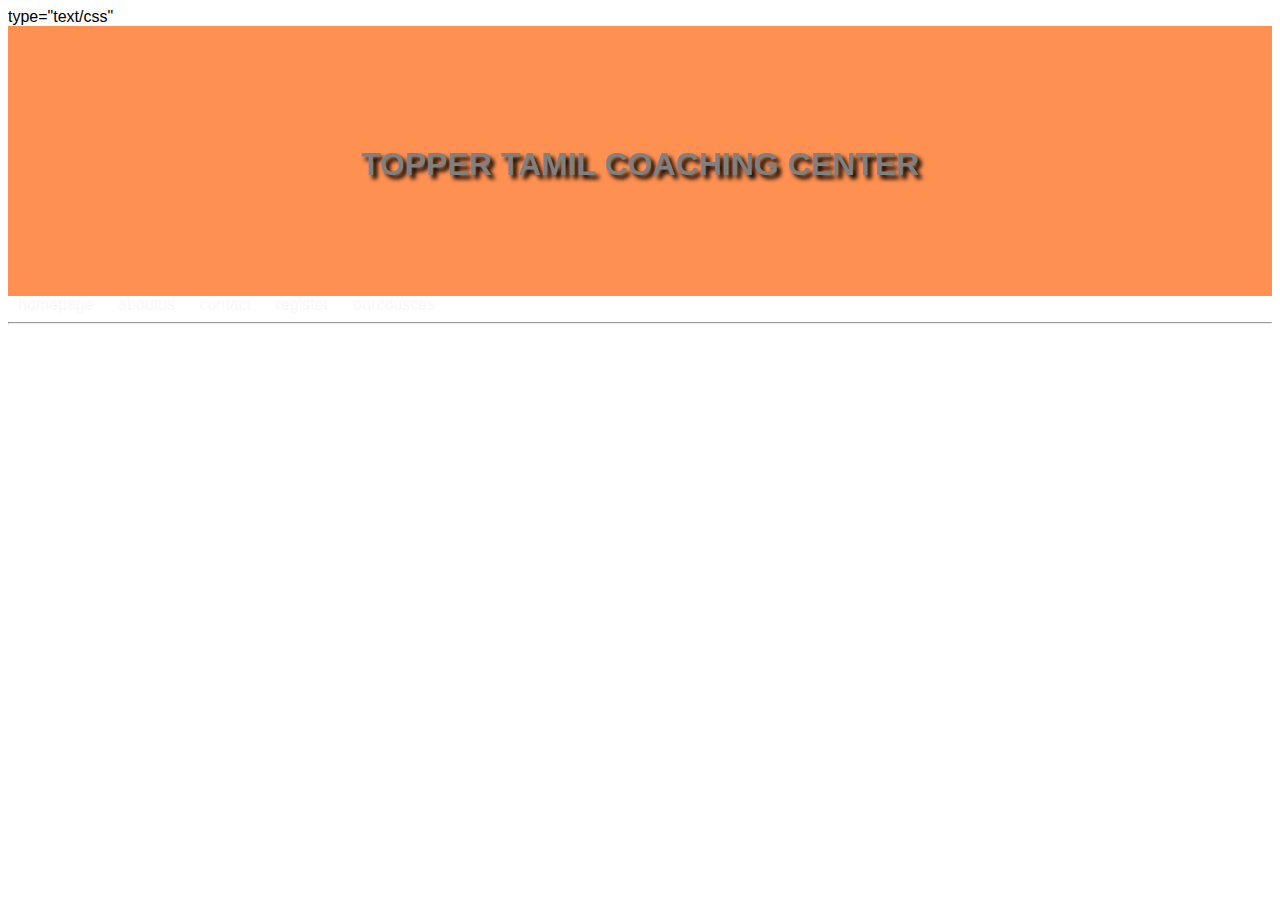
<file: college html/index.html>
<!DOCTYPE html>
<html lang="en">
<head>
    <link rel="stylesheet" href="college css/style.css">
    type="text/css"
    <meta charset="UTF-8">
    <meta name="viewport" content="width=device-width, initial-scale=1.0">
    <title>Document</title>
</head>
<body>
    <h1>TOPPER TAMIL COACHING CENTER</h1>
    <div class="myclass">
    <a href="homepage.html">homepage</a>
    <a href="aboutus.html">aboutus</a>
    <a href="contact.html">contact</a>
    <a href="register.html">register</a>
    <a href="ourcourses.html">ourcousces</a>
    <a href=""></a>
    </div>
    <hr>
</body>
</html>
</file>
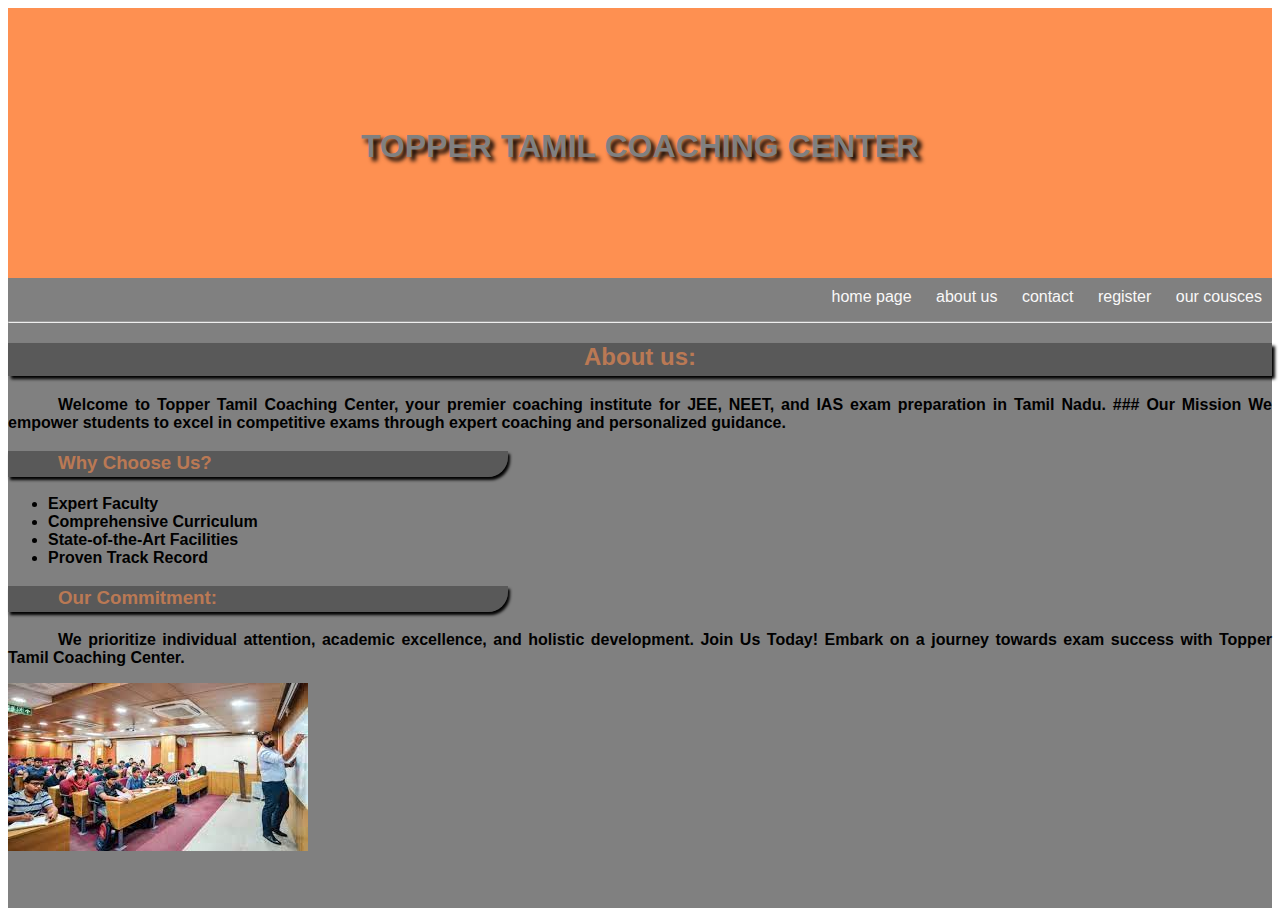
<file: college html/aboutus.html>
<!DOCTYPE html>
<html lang="en">
<head>
    <link rel="stylesheet" href="college css/style.css">
    <meta charset="UTF-8">
    <meta name="viewport" content="width=device-width, initial-scale=1.0">
    <title>Document</title>
</head>
<body>
    <h1 id="dates">TOPPER TAMIL COACHING CENTER</h1> 
    <div class="liontwo">
            <div id="sita">
                 <a href="homepage.html">home page</a>
                 <a href="aboutus.html">about us</a>
                 <a href="contact.html">contact</a>
                 <a href="register.html">register</a>
                 <a href="ourcourses.html">our cousces</a>
            </div>
         <hr>
         <div>
            <h2>About us:</h2>

             <p> Welcome to Topper Tamil Coaching Center, your premier coaching institute for JEE, NEET, and IAS exam preparation in Tamil Nadu.
            
            ### Our Mission
            
            We empower students to excel in competitive exams through expert coaching and personalized guidance.
            
            <h3>Why Choose Us?</h3>
            <div id="home">
            <ul>
            
                    <li> Expert Faculty</li>
                    <li> Comprehensive Curriculum</li>
                    <li> State-of-the-Art Facilities</li>
                    <li> Proven Track Record</li>
            
            </ul>
            </div>
            </p>
            
             <h3>Our Commitment:</h3>
            
            <p id="jai">We prioritize individual attention, academic excellence, and holistic development.
            
             Join Us Today!
            
            Embark on a journey towards exam success with Topper Tamil Coaching Center.
            
            </p>
        </div>
        <div>
            <img src="coaching center.jpg" alt="coaching"
        </div>
    </div>
    
</body>
<html>
</file>
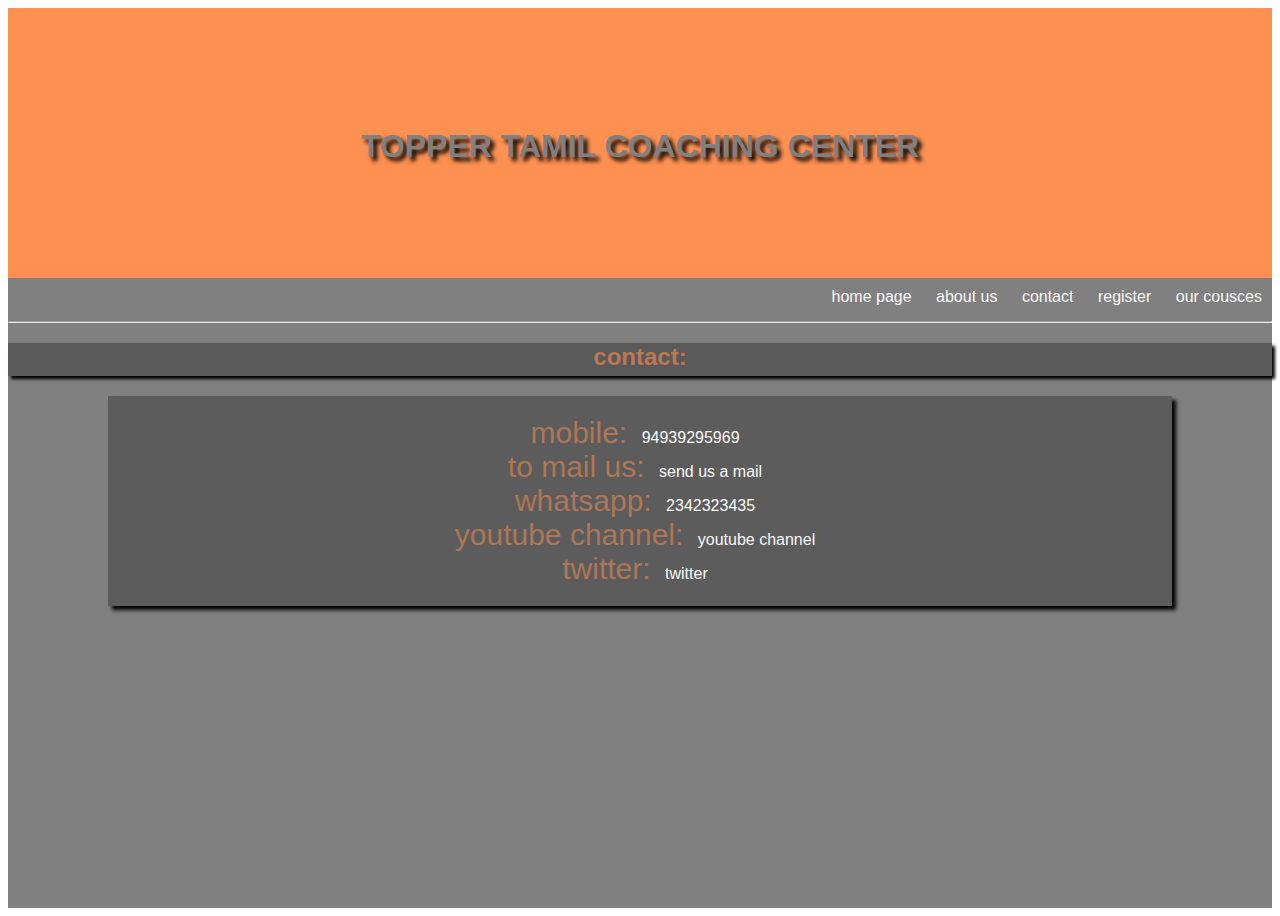
<file: college html/contact.html>
<!DOCTYPE html>
<html lang="en">
<head>
    <link rel="stylesheet" href="college css/style.css">
    <meta charset="UTF-8">
    <meta name="viewport" content="width=device-width, initial-scale=1.0">
    <title>Document</title>
</head>

<body>
    <h1>TOPPER TAMIL COACHING CENTER</h1>
    <div class="liontwo">
    <div id="sita">
        <a href="homepage.html">home page</a>
        <a href="aboutus.html">about us</a>
        <a href="contact.html">contact</a>
        <a href="register.html">register</a>
        <a href="ourcourses.html">our cousces</a>
    </div>
    <hr>
           <h2>contact:</h2>
    <div id="ravana">
            <label for="">mobile:</label>
            <a href="">94939295969</a>
            <br>
            <label for="to mail us">to mail us:</label>
            <a href="mailto:toppertamil.com">send us a mail</a>
            <br>
            <label>whatsapp:</label>
            <a href="">2342323435</a>
            <br>
            <label for="youtube">youtube channel:</label>
            <a href="https://www.youtube.com/@programmingwithmosh/community">youtube channel</a>
            <br>
            <div>
            <label for="twitter">twitter:</label>
            <a href="https://www.twitter.com/">twitter</a></div>
            
    </div>
</div>
</div>
</body>
</html>
</file>
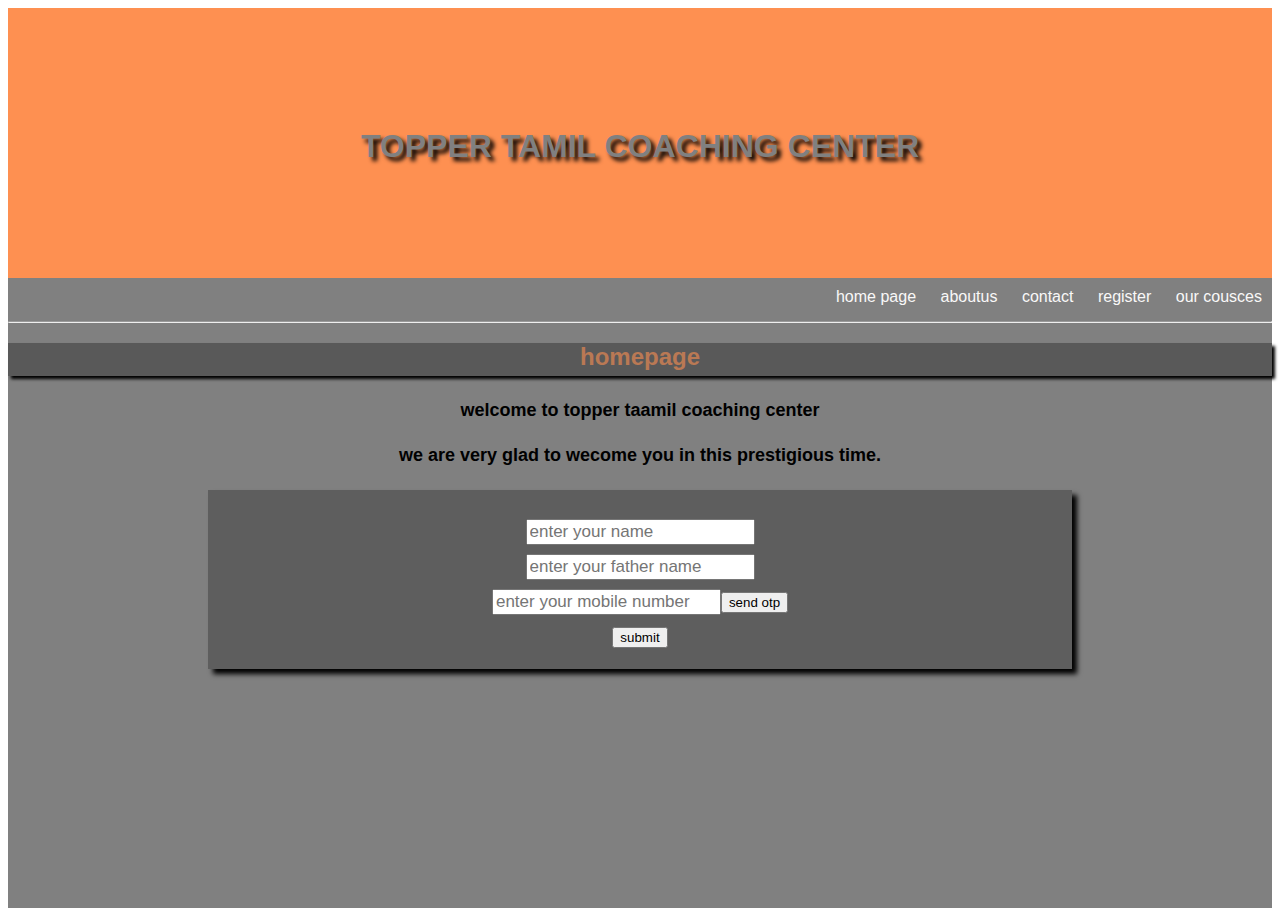
<file: college html/homepage.html>
<!DOCTYPE html>
<html lang="en">
<head>
    <link rel="stylesheet" href="college css/style.css">
    <meta charset="UTF-8">
    <meta name="viewport" content="width=device-width, initial-scale=1.0">
    <title>Document</title>
</head>
<body>
    <h1> TOPPER TAMIL COACHING CENTER</h1>
<div class="liontwo">
     <div id="sita">
        <a href="homepage.html">home page</a>
        <a href="aboutus.html">aboutus</a>
        <a href="contact.html">contact</a>
        <a href="register.html">register</a>
        <a href="ourcourses.html">our cousces</a>
      </div>
      <hr>
    <div>
        <h2>homepage</h2>
        <div id="calc">
             <h4>welcome to topper taamil coaching center</h4>
            <h4>we are very glad to wecome you in this prestigious time.</h4>
         </div>   
    </div>
    <div  id="dev"> 
        <div class="box">
            <input type="text" name="name" id="aak" placeholder="enter your name" required >
        </div>
        <div class="box">
            <input type="text" name="father name" id="aak" placeholder="enter your father name" required>
        </div>
        <div class="box">
            <input type="mobile number" name="mobile no" id="aak" placeholder="enter your mobile number" required><button>send otp</button>
        </div>
        <div class="box">
            <button>submit</button>
        </div>
    </div>


</div>
    
</body>
</html>
</file>
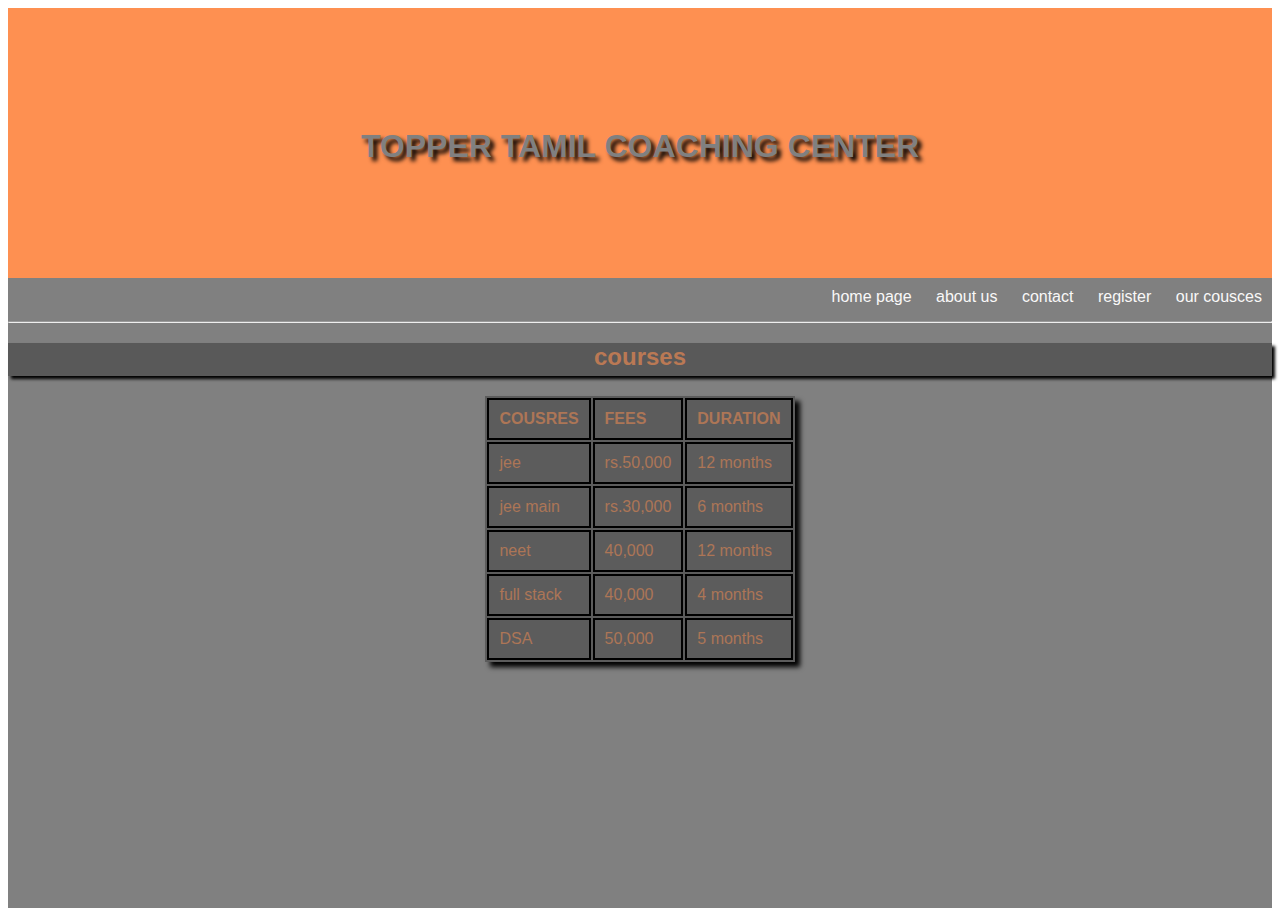
<file: college html/ourcourses.html>
<!DOCTYPE html>
<html lang="en">
<head>
    <link rel="stylesheet" href="college css/style.css">
    <meta charset="UTF-8">
    <meta name="viewport" content="width=device-width, initial-scale=1.0">
    <title>Document</title>
</head>
<body>
    <div>
    <h1>TOPPER TAMIL COACHING CENTER</h1>
    </div>
     <div class="liontwo">
    <div id="sita">
        <a href="homepage.html">home page</a>
        <a href="aboutus.html">about us</a>
        <a href="contact.html">contact</a>
        <a href="register.html">register</a>
        <a href="ourcourses.html">our cousces</a>

    </div>
    <hr>
    <div>
        <h2>courses</h2>
     </div>
     <div id="ramesh">
            <table id="team">
                <th>cousres</th>
                <th>fees</th>
                <th>duration</th>
                <tr>
                    <td>jee</td>
                    <td>rs.50,000</td>
                    <td>12 months</td>
                </tr>
                <tr>
                    <td>jee main</td>
                    <td>rs.30,000</td>
                    <td>6 months</td>
                </tr>
                <tr>
                    <td>neet</td>
                    <td>40,000</td>
                    <td>12 months</td>
                </tr>
                <tr>
                    <td>full stack </td>
                    <td>40,000</td>
                    <td>4 months</td>
                </tr>
                <tr>
                    <td>DSA</td>
                    <td>50,000</td>
                    <td>5 months</td>
                </tr>
    
            </table>
        
        </div>
    </div>
    
</body>
</html>
</file>
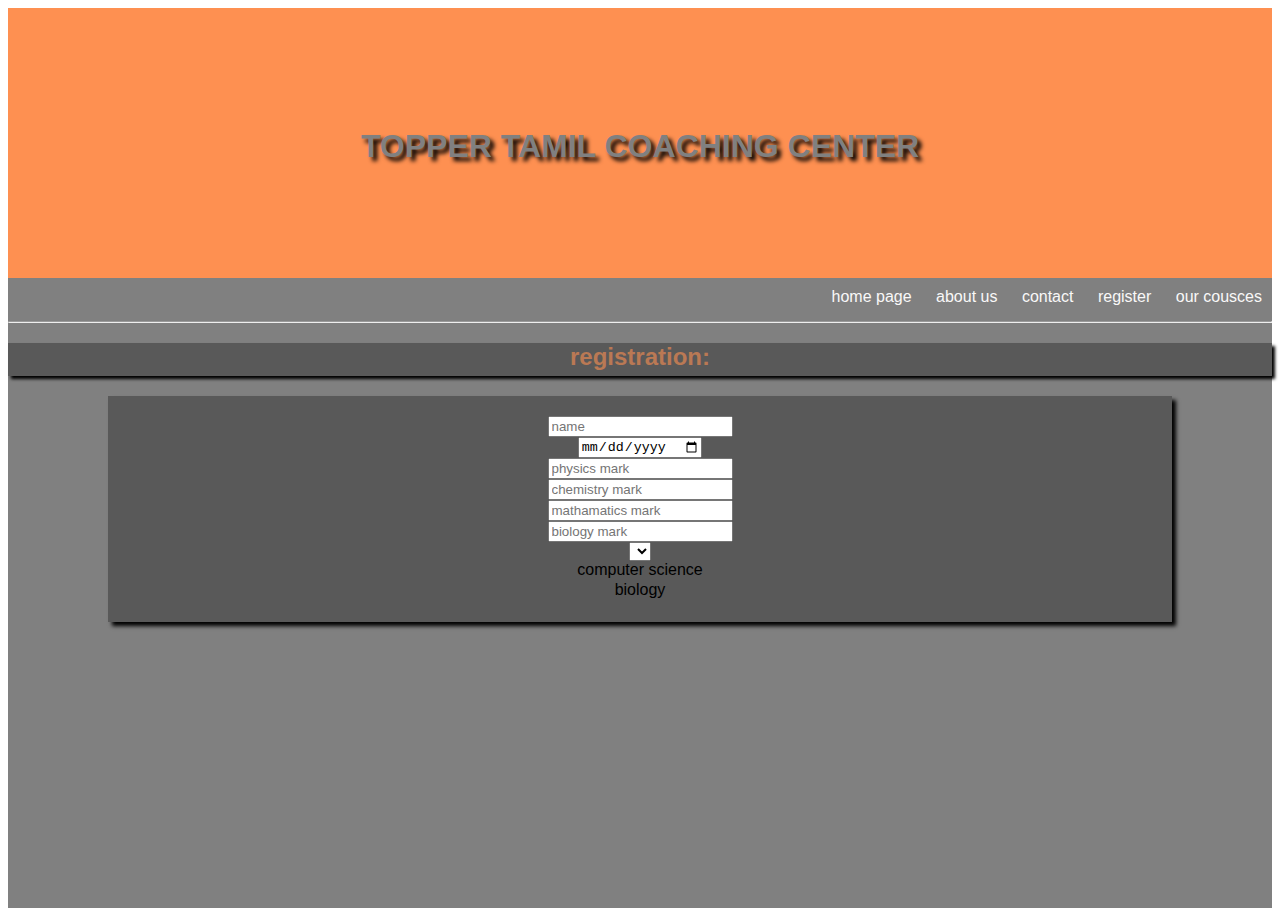
<file: college html/register.html>
<!DOCTYPE html>
<html lang="en">
<head>
    <meta charset="UTF-8">
    <meta name="viewport" content="width=device-width, initial-scale=1.0">
    <title>Document</title>
</head>
<body>
    <!DOCTYPE html>
    <html lang="en">
    <head>
        <meta charset="UTF-8">
        <meta name="viewport" content="width=device-width, initial-scale=1.0">
        <title>Document</title>
    </head>
    <body>
        <link rel="stylesheet" href="college css/style.css">
        <h1 id="dates">TOPPER TAMIL COACHING CENTER</h1>
            <div class="liontwo">
                 <div id="sita">
                     <a href="homepage.html">home page</a>
                    <a href="aboutus.html">about us</a>
                     <a href="contact.html">contact</a>
                     <a href="register.html">register</a>
                     <a href="ourcourses.html">our cousces</a>
                </div>
            
                <hr>
                <div>
                     <h2>registration:</h2>
                </div>
                <div id="regi">
                <div>
                    <input type="text" id="" name="name" placeholder="name">
                </div>
                <div>
                    <input type="date" id="" name="dob" placeholder="date of birth">
                </div>
                <div>
                    <input type="number" id="" name="physics " placeholder="physics mark">
                </div>
                <div>
                    <input type="number" name="chemistry" id="" placeholder="chemistry mark">
                </div>
                <div>
                    <input type="number" name="maths" id="" placeholder="mathamatics mark">
                </div>
                <div>
                    <input type="number" name="biology" id="" placeholder="biology mark">
                </div>
                <div> 
                    <select name="group" id="major">major</select>
                    <option value="major" id="major">computer science</option>
                    <option value="major" id="major">biology</option>
                </div>
            </div>
    </body>
    </html>
</body>
</html>
</file>
<file: college html/college css/style.css>
h1{ 
    background-color: rgb( 254, 144, 81);
    color:  gray;
    text-transform: uppercase;
    text-shadow: 4px 4px 4px black;
    height: 150px;
    text-align: center;
    padding-top: 120px;
    margin-bottom: 0%;
    margin-top: 0%;
}


.nokiya{
    background-color: gray;
}



#calc{
    text-align: center;
    font-family: 'Franklin Gothic Medium', 'Arial Narrow', Arial, sans-serif;
    font-size: large;
}

h2{
    color: rgb( 254, 144, 81, 0.6);
    text-align:center;
    background-color: rgb(0, 0, 0, 0.3);
    height: 25px;
    padding-bottom: 08px;
    box-shadow: 3px 3px 3px black;
    
    
    
}
a{
    color: rgb(249, 248, 248);
    text-decoration: none;
    padding: 10px;
    word-spacing: px; 
}

body{
    background-color: rgb(255, 255, 255);
}
body{
    font-family: 'Gill Sans', 'Gill Sans MT', Calibri, 'Trebuchet MS', sans-serif;
    
}
p{  
    text-align: justify;
    text-indent: 50px;
    font-weight: bolder;

}
#home{
    font-weight: bolder;
}
p:first-letter{
    font-size: em;
}
h3{
    border-bottom-right-radius: 20px;
    padding-left: 50px;
    box-shadow: 2px 3px 3px black;
}
a:hover{
    color: rgb(254 144 18);
}
#dev{
    text-align: center;
    border:2px ;
    background-color: rgba(16, 16, 16, 0.3);
    font-size: 30px;
    padding-left: 20px;
    padding-right: 20px;
    padding-top: 20px;
    padding-bottom: 20px;
    margin-left: 200px;
    margin-right: 200px;
    box-shadow: 5px 5px 5px black;
    height: auto;

}

#ravana{
    border: 2px;
    background-color: rgb(10, 10, 10, 0.3);
    margin-left: 100px;
    margin-right: 100px;
    text-align: center;
    padding-top: 20px;
    padding-bottom: 20px;
    box-shadow: 4px 4px 4px black;
    color: rgb( 254, 144, 81,0.5);
    
    
}
label{
    font-size: 30px;

}
.lap{
    background-color: gray;
    height: 400px;

}
#sita{
    border: 2 px ;
    background-color: gray;
    text-align: right;
    height: 25px;
    padding-top: 10px;;
    
}
#ramesh{
    border: 2px;
    /*background-color: rgb(127, 191, 255);*/
}
 
h3{
    background-color: rgb(0, 0, 0, 0.3);
    width: 450px;
    height: 25px;
    padding-top: 1px;
    color: rgb( 254, 144, 81, 0.6)

}
table{
    width: 300px;
    margin: auto;
    background-color:  rgb(10, 10, 10, 0.3);;
    box-shadow: 5px 5px 5px black;
    color: rgb( 254, 144, 81,0.5);
}
th{
    text-transform: uppercase;
    text-align: left;
    border-bottom: 2px solid black;
}
th,td{
    padding: 10px;
    border: 2px solid black;
}
#lion{
    background-color: gray;
    height: 600px;
    
    
}
#regi{
    border: spx;
    background-color: rgb(0, 0, 0, 0.3);
    text-align: center;
    margin-left: 100px;
    margin-right: 100px;
    padding-bottom: 20px;
    padding-top: 20px;
    box-shadow: 4px 4px 4px;

}
.liontwo{
    background-color: rgb(128, 128, 128);
    height: 630px;
}
#lionthree{
    background-color: gray;
    height: auto;
}
#aak{
    font-size:17px;

}
</file>
